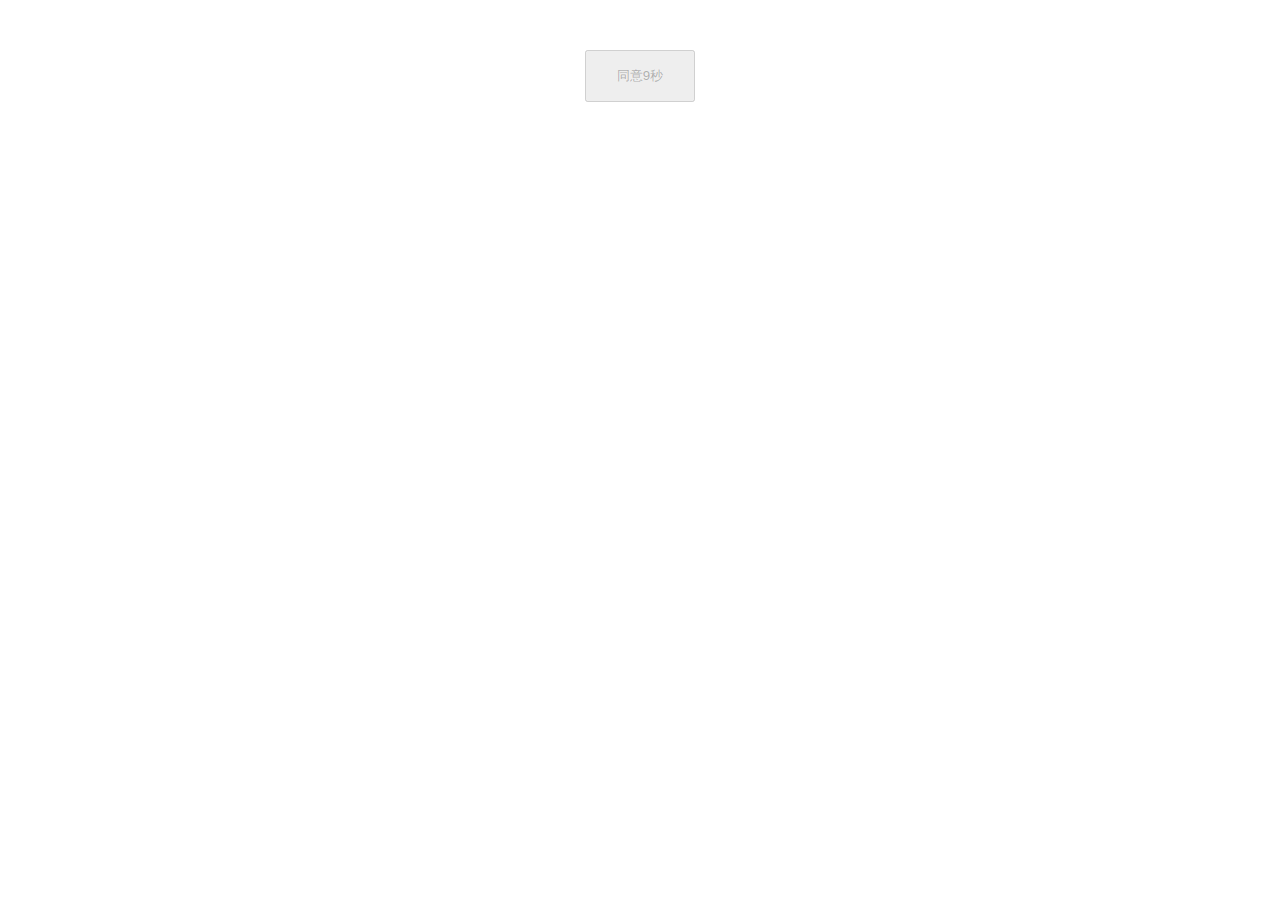
<file: 10-timer-button/index.html>
<!DOCTYPE html>
<html lang="en">
<head>
    <meta charset="UTF-8">
    <meta name="viewport" content="width=device-width, initial-scale=1.0">
    <meta http-equiv="X-UA-Compatible" content="ie=edge">
    <title>Document</title>
    <style>
    #btn{
        display: block;
        padding: 15px 30px;
        margin: 50px auto;
    }
    </style>
</head>
<body>
    <button id="btn" ></button>
</body>
<script>
    let btn =document.querySelector('#btn');
    btn.addEventListener('click',()=>{
        alert('OK')
    })
    window.onload = function(){
        btn.setAttribute('disabled','true')
        let time = 9;
        btn.innerText = `同意${time}秒`
      var timer =  setInterval(()=>{
            btn.innerText = `同意${time-1}秒`
            time--;
        },1000)
        setTimeout(()=>{
            clearInterval(timer);
            btn.innerText = `同意`
            btn.removeAttribute('disabled')
        },9000)
    }
</script>
</html>
</file>
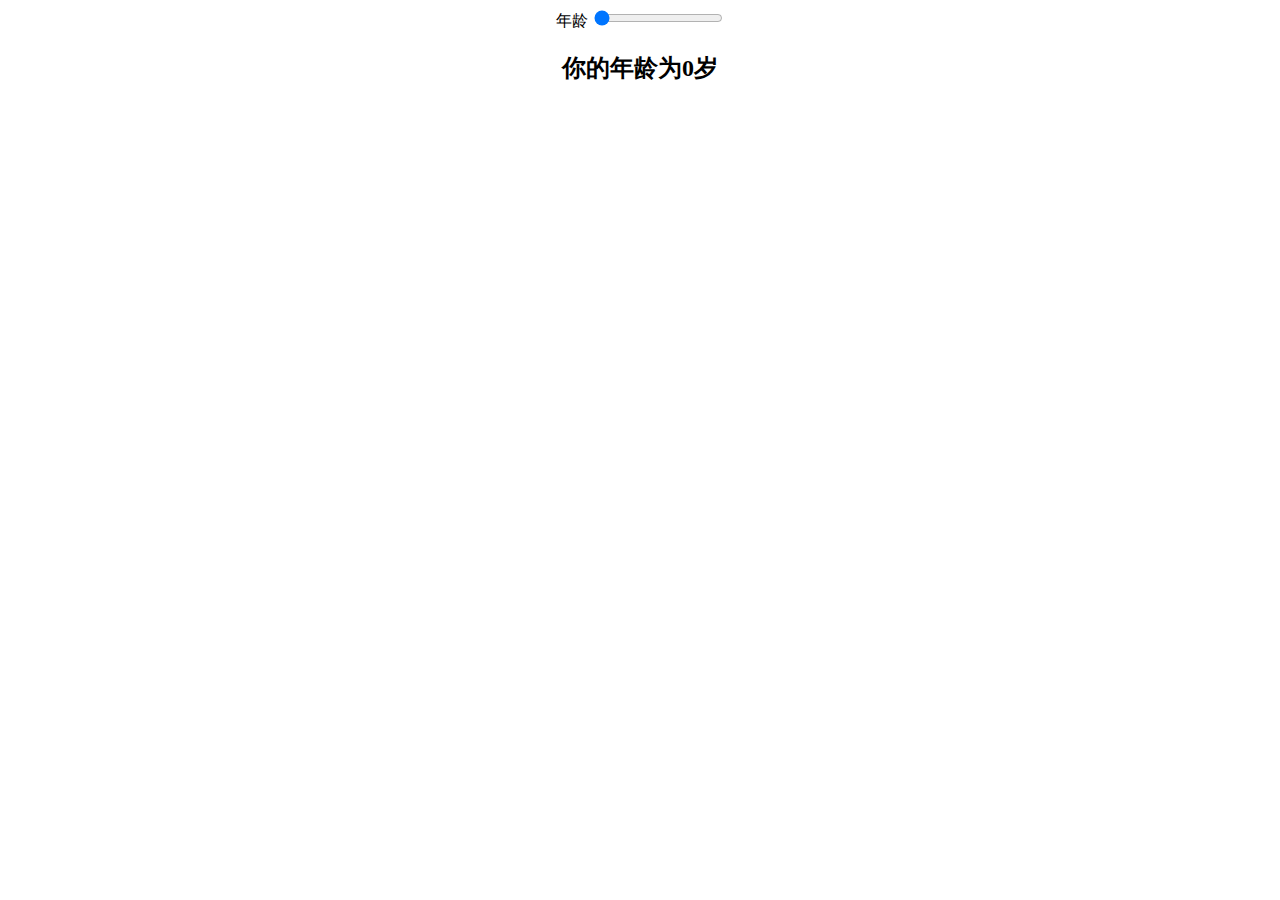
<file: 12-range/index.html>
<!DOCTYPE html>
<html lang="en">
<head>
    <meta charset="UTF-8">
    <meta name="viewport" content="width=device-width, initial-scale=1.0">
    <meta http-equiv="X-UA-Compatible" content="ie=edge">
    <title>Document</title>
    <style>
    body{
        text-align: center;
    }
    </style>
</head>

<body>
    <span>年龄</span>
    <input type="range"  name="" value="">
    <h2></h2>
</body>
<script>
    let range =document.querySelector("input[type='range']");
    let message = document.querySelector('h2');
    message.innerText = `你的年龄为0岁`;
    range.value = 0;
    range.onclick = function(){
        message.innerText = `你的年龄为${range.value}岁`
    }
</script>
</html>
</file>
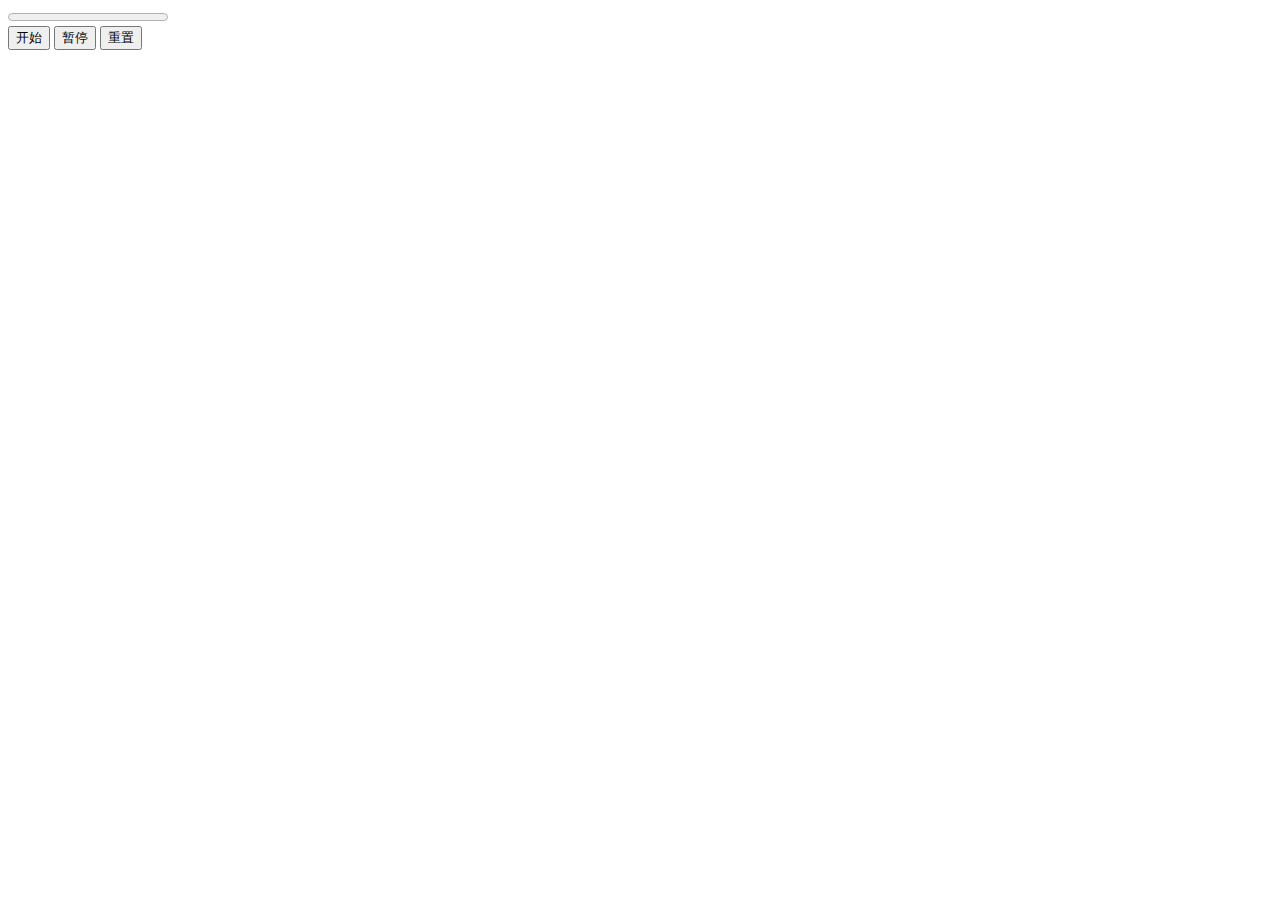
<file: 13-progress/index.html>
<!DOCTYPE html>
<html lang="en">

<head>
    <meta charset="UTF-8">
    <meta name="viewport" content="width=device-width, initial-scale=1.0">
    <meta http-equiv="X-UA-Compatible" content="ie=edge">
    <title>Document</title>
</head>

<body>
    <progress max="100" value="0" id="pg"></progress>
    <div>
        <button id="begin">开始</button>
        <button id="pause">暂停</button>
        <button id="reset">重置</button>
    </div>

</body>
<script>
    var pg = document.getElementById('pg');
    let begin = document.querySelector('#begin')
    let pause = document.querySelector('#pause')
    let reset = document.querySelector('#reset')
    var timer;
    begin.onclick = () => {
        console.log(timer)
        if (!timer) {
            timer = setInterval(function (e) {
                if (pg.value <= 100) pg.value++;
            }, 100);
        }else{
           return ;
        }

    }

    pause.onclick = ()=>{
        clearInterval(timer);
        timer=undefined;
    }
    reset.onclick =() =>{ pg.value = 0;
        clearInterval(timer);
        timer=undefined;
    }
    
</script>

</html>
</file>
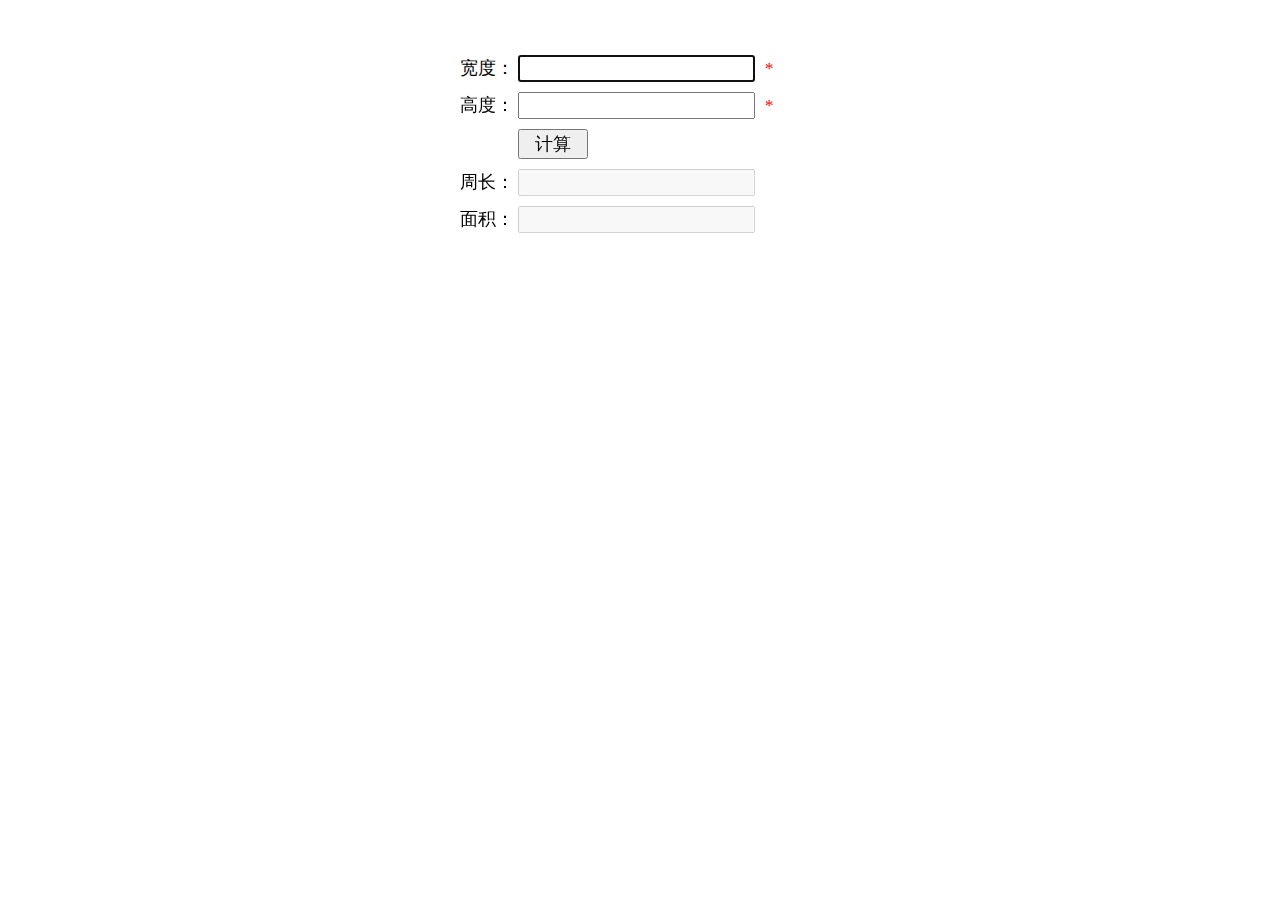
<file: 20-form-validation/index.html>
<!DOCTYPE html>
<html lang="en">
<head>
  <meta charset="UTF-8">
  <meta name="viewport" content="width=device-width,initial-scale=1,user-scalable=0">
  <title>矩形计算器</title>
  <link rel="stylesheet" href="rectangle.css">
  <link rel="icon" href="https://i.wangding.in/favicon.ico" sizes="48x48" type="image/png">
  <style>
  /* .rectangle{
    width: 370px;
    margin: 50px auto;
    font-size: 1.1em;
  } */
  </style>
</head>
<body>
<div class="rectangle">
  <label>宽度：</label>
  <input id="rectangle-width" type="text" data-label="宽度" autofocus>
  <span>*</span>
  <br>
  <div id="rectangle-width-validate"></div>
  <label>高度：</label>
  <input id="rectangle-height" type="text" data-label="高度">
  <span>*</span>
  <br>
  <div id="rectangle-height-validate"></div>
  <input id="rectangle-calc" type="button" value="计算">
  <br>
  <label>周长：</label>
  <input id="rectangle-perimeter" type="text" disabled>
  <br>
  <label>面积：</label>
  <input id="rectangle-area" type="text" disabled>
</div>
<script src="http://apps.bdimg.com/libs/jquery/2.1.4/jquery.min.js"></script>
<script src="rectangle.js"></script>
</body>
</html>
</file>
<file: 20-form-validation/rectangle.css>
.rectangle {
    width: 370px;
    margin: 50px auto;
    font-size: 1.1em;
    
  }
  
  input, label, span {
    margin: 5px 0;
    font-size: 1em;
    padding-left: 5px;
  }
  
  #rectangle-calc {
    width: 70px;
    margin-left: 63px;
  }
  
  span {
    color: red;
  }
  
  #rectangle-width-validate,
  #rectangle-height-validate {
    color: red;
    margin-left: 63px;
    font-size: 0.8em;
  }
</file>
